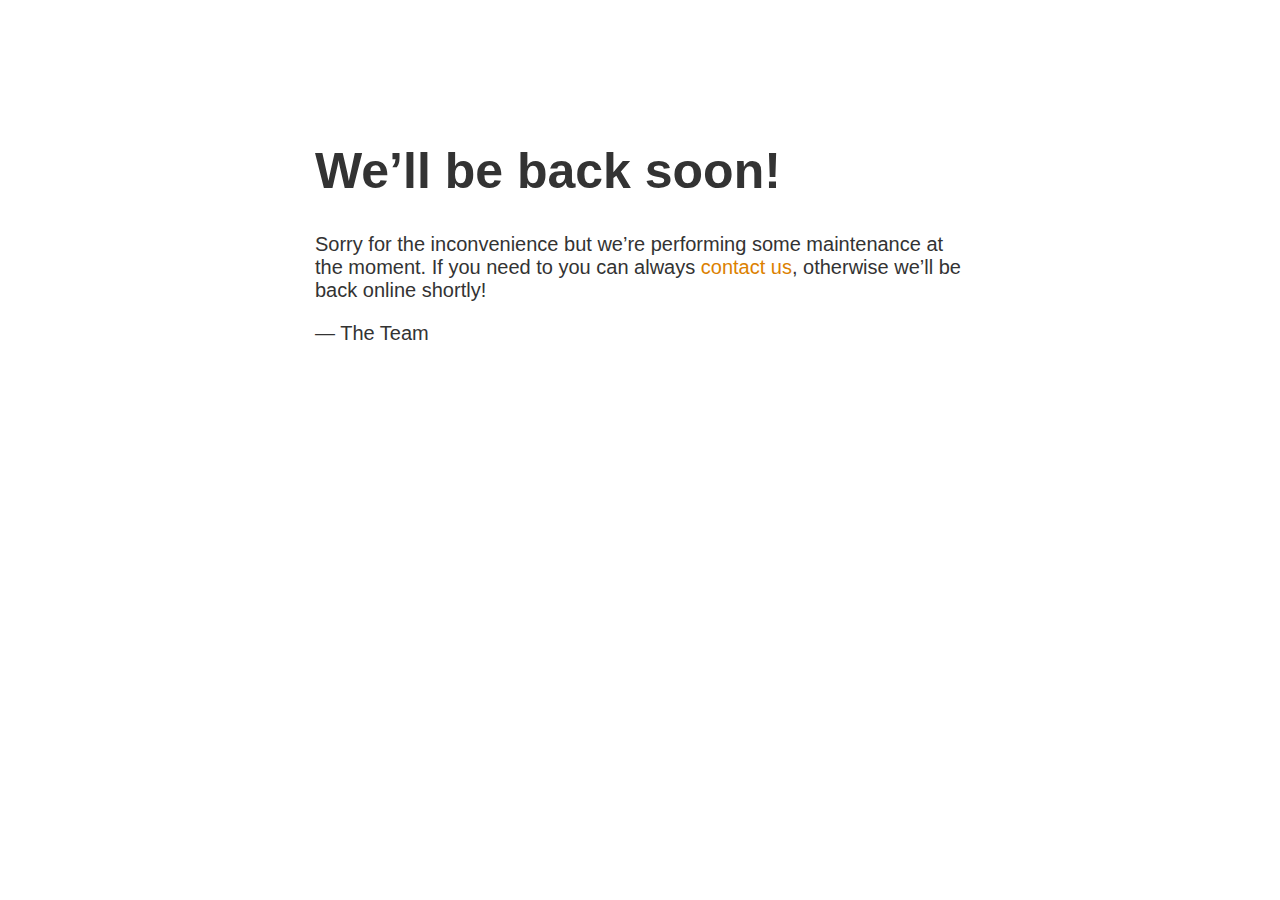
<file: coming-soon.html>
<!doctype html>
<html>
<title>Site Maintenance</title>
<style type="text/css">
      /** { border-style: solid; border-color: red; }*/
      body { text-align: center; padding: 100px; }
      body { font: 20px Helvetica, sans-serif; color: #333; }
      h1 { font-size: 50px; }
      article { display: block; text-align: left; width: 650px; margin: 0 auto;  }
      a { color: #dc8100; text-decoration: none; }
      a:hover { color: #333; text-decoration: none; }
</style>
<body>
    <article>
        <h1>We&rsquo;ll be back soon!</h1>
        <div>
            <p>Sorry for the inconvenience but we&rsquo;re performing some maintenance at the moment. If you need to you can always <a href="contact.html">contact us</a>, otherwise we&rsquo;ll be back online shortly!</p>
            <p>&mdash; The Team</p>
        </div>
    </article>
</body>
</html>
</file>
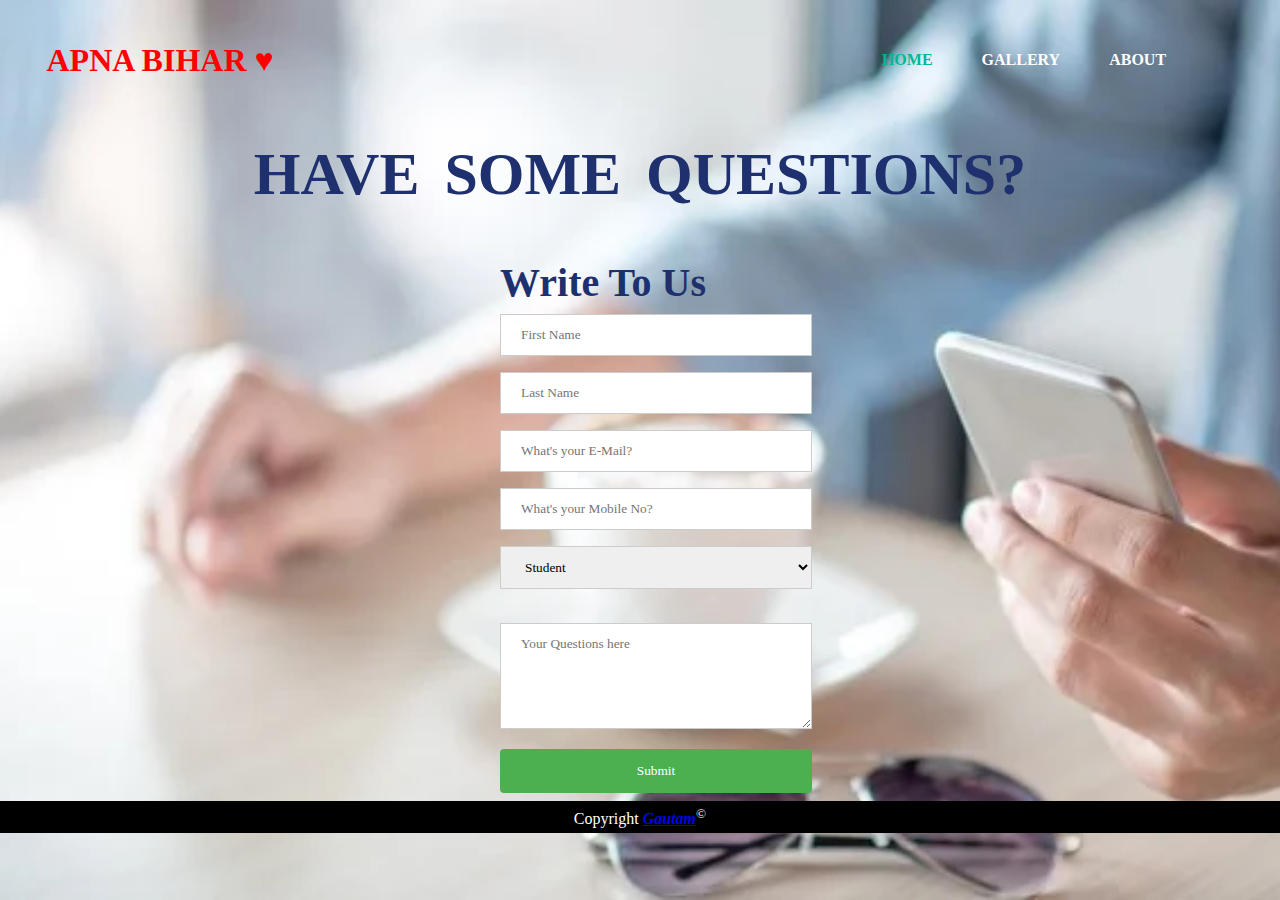
<file: contact.html>
<!DOCTYPE html>

<html>
    
    <head>
        <meta charset="utf-8">
        <meta name="Description" content="Apna Bihar">
         <meta name="viewport" content="width=device-width, initial-scale=1.0">
        <title>Contact Us</title>
        <link rel="stylesheet" href="https://cdnjs.cloudflare.com/ajax/libs/animate.css/3.7.2/animate.min.css">
        <link rel="stylesheet" href="style2.css" media="screen">
    
    </head>
    <body>
        <header class="heading">
        <h1 class="animated infinite heartBeat delay-4s">APNA BIHAR &hearts;</h1>
       
            <nav>
        
        <div class="navigationbar">
       
            <a href="https://gautam-hub.github.io/gautam/" class="home">Home</a>
            <a href="#">Gallery</a> 
            <a href="#">About</a> 
       
        </div>
                </nav>
        </header>
    
        <div class="main">
            <h1 >have some questions?</h1>
        </div>
        
       <form method="get" action="Result.html"  >
           
               <legend><h1 class="head">Write to Us</h1></legend>
               <p>
                   <input type="input_text" id="Name" placeholder="First Name" class="forms">
               </p>
               <p>
                   <input type="input_text" id="Name" placeholder="Last Name" class="forms">
               </p>
               <p>
                   <input type="email" id="Email" placeholder="What's your E-Mail?" class="forms">
               </p>
               <p><input type="tel" id="What's your Mobile No" placeholder="What's your Mobile No?" class="forms">
               </p>
               <p>
                <select id="select" class="forms">
                <optgroup label="Your Occupation">
                    <option>Student</option>
                    <option>Bussiness Man</option>
                    <option>Others</option>
                </optgroup>
                </select>
                   <br>
                   <br>
                <textarea id="textarea" rows="5" cols="50" placeholder="Your Questions here" class="forms"></textarea>
               </p>
           <a href="Result.html"><input type="submit" id="SEND MESSAGE" placeholder="SEND MESSAGE" class="submit"></a>
           
        </form>
        <footer>
               Copyright  <a href="https://github.com/gautam-hub"><strong><u><i>Gautam</i></u></strong></a><sup>&copy;</sup>
        </footer>
    </body>
</file>
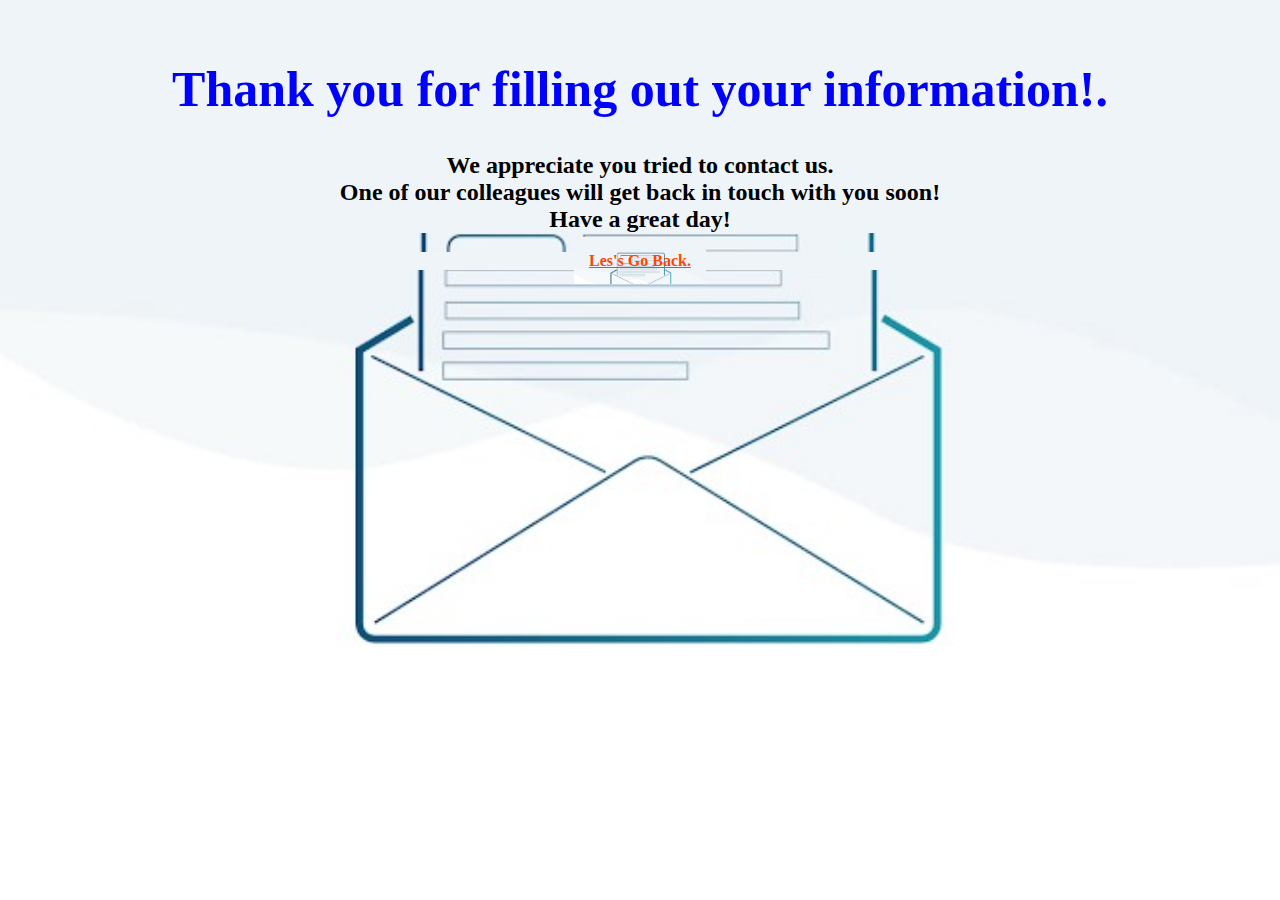
<file: Result.html>
<!DOCTYPE html>

<html>
    
    <head>
        <meta charset="utf-8">
        <meta name="viewport" content="width-device-width,initial-scale=1.0">
        <meta name="Description" content="Forms with POST action result">
        <title>Thanks for contacting us!</title>
        <link rel="tag" href="contact.html">
        <style type="text/css">
            *{
                background-image: url(Contact%20Us.jpg);
                background-repeat: no-repeat;
                background-size: cover;
                font-family: 'IM Fell English', serif;
                text-align: center;
            }
            h1{
                color: blue;
                text-align: center;
                font-size: 50px;
                margin-top: 60px
            }
            
            h3{
                font-family: cursive;
                width: 50%;
                text-align: center;
                text-decoration-style: dotted;
                padding: 60px;
            }
            
            div a{
                margin: 5px;
                padding: 15px;
                color:orangered;
                font-weight: bold;
            }
            
        </style>
    </head>
    <body>
        <h1>Thank you for filling out your information!.</h1>
        <h2>We appreciate you tried to contact us.<br> One of our colleagues will get back in touch with you soon!<br>

Have a great day!</h2>
        
        <div>
        <a href="index.html" target="_self">Les's Go Back.</a></div>
    </body>

</html>
</file>
<file: style2.css>
*{
    margin: 0;
    padding: 0;
    box-sizing: border-box;
     font-family: 'IM Fell English', serif;
    
}

body{
background-image: url(contact-us.jpg);
    width: 100%;
    height: 100vh;
    background-repeat: no-repeat;
    background-size: cover;
    color: #1E306E;
}

.heading{
    color: red;
}
header{
    width: 100%;
    height: 10vh;
    background-color: rgba (0,0,0,0.2);
    display: flex;
    justify-content: space-between;
    align-content: center;
    align-items: center;
    padding-top: 30px;
    text-transform: uppercase;
}

header h1{
    width: 25%;
    text-align: center;
    margin-top: 0 auto;
}

nav{
    width: 40%;
    display: flex;
    justify-content: space-around;
    word-spacing: 5px;
}

nav a{
    text-decoration: none;
    width: 25px;
    color: white;
    font-weight: bold;
    padding: 20px
}

.home{
    color: #00b894;
    font-weight: bold;
}

.main{
    width: 100%;
   padding: 50px;
   text-align: center;
   text-transform: uppercase;
    word-spacing: 10px;
    font-size: 30px;
}

.forms{
    width: 40%;
  padding: 12px 20px;
  margin: 8px 0 ;
  display: inline-block;
  border: 1px solid #ccc;x;
  box-sizing: border-box;
  
}

.head{
    text-transform:capitalize;
    font-size: 40px;
    
}

.submit{
    width: 40%;
  background-color: #4CAF50;
  color: white;
  padding: 14px 20px;
  margin: 8px 0;
  border: none;
  border-radius: 4px;
  cursor: pointer;
}

form{
    justify-content: center;
    align-items: center;
    margin-left: 500px
}

footer{
    padding: 5px;
    text-align: center;
    background-color: black;
    color: white;
    text-decoration: none;
}

footer a:hover{
    color: azure;
}
</file>
